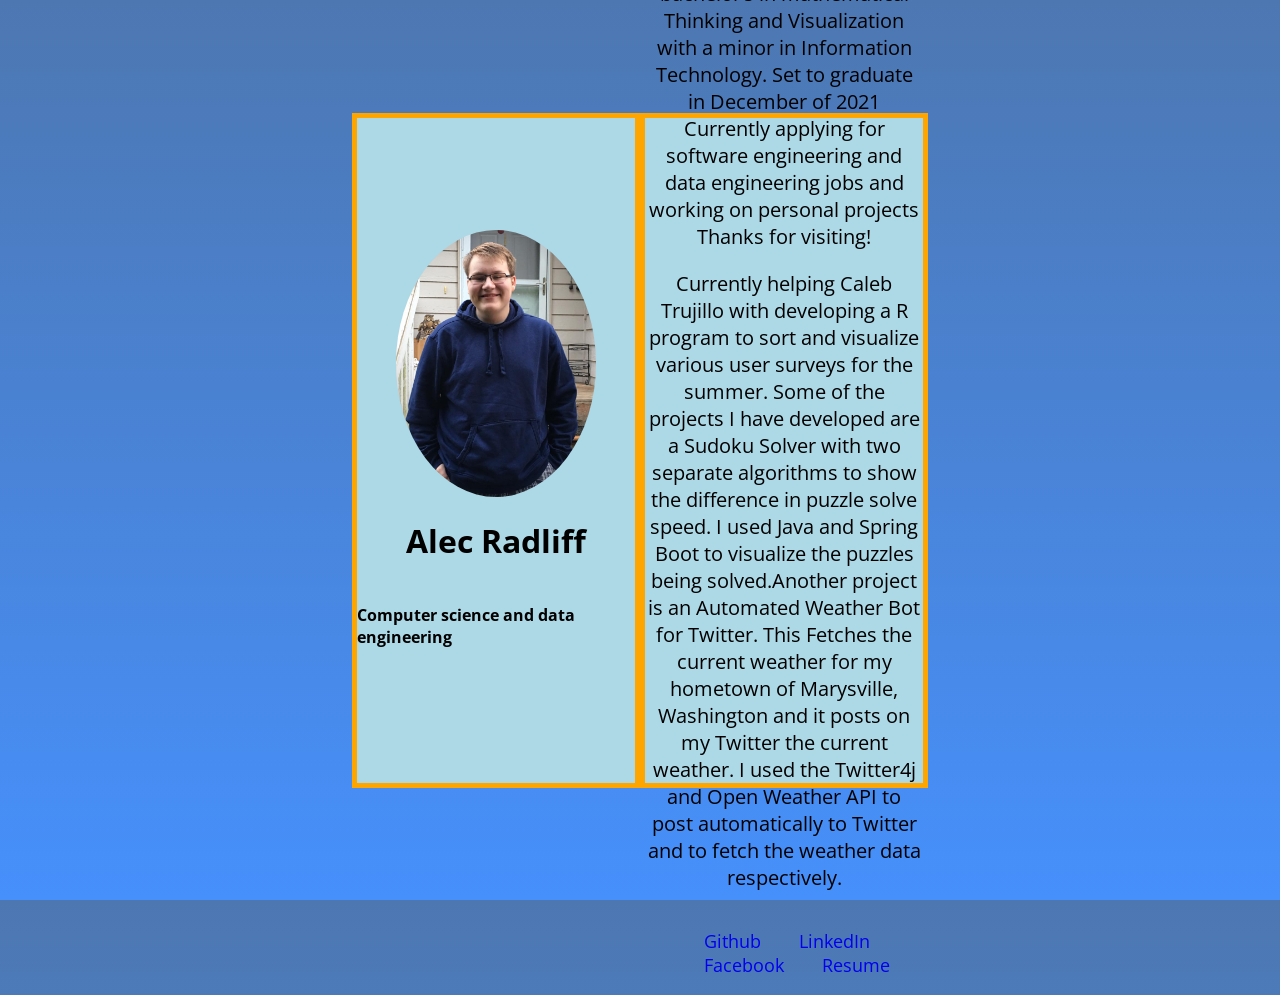
<file: index.html>
<!DOCTYPE html>
<html>
    <head>
        <title> Alec Radliff's Personal Web Page </title>
        <link rel ="stylesheet" type = "text/css" href = "style.css">
        <link href="https://fonts.googleapis.com/css?family=Open+Sans|Roboto" rel = "stylesheet">
    </head>
    <body>

        <div class = "wrapper">
            <div class = "left">
                <img src="img/PersonalPhoto.jpg" width ="200" alt ="He's one dude guy if the image loaded "/>
                <h1> Alec Radliff</h1>
                <h4> Computer science and data engineering </h4>
            </div>

            <div class = "right">
                <div class = "paragraph">
                    
                <p style="font-size:20px" align ="center">
                    Studying at University of Washington Bothell for a bachelor’s in mathematical Thinking and Visualization
                    with a minor in Information Technology. Set to graduate in December of 2021
                    Currently applying for software engineering and data engineering jobs and working on personal projects
                    Thanks for visiting!

                </p>

                <p style="font-size:20px" align = "center">
                    
                   Currently helping Caleb Trujillo with developing a R program to sort and visualize various user surveys for the summer. 
                    Some of the projects I have developed are a Sudoku Solver with two separate algorithms to show the difference in puzzle solve speed. 
                    I used Java and Spring Boot to visualize the puzzles being solved.Another project is an Automated Weather Bot for Twitter. 
                    This Fetches the current weather for my hometown of Marysville, Washington and it posts on my Twitter the current weather. 
                    I used the Twitter4j and Open Weather API to post automatically to Twitter and to fetch the weather data respectively.
                </p>
                </div>

                <div class = "social-links">
                     <ul>
                        <li>
                            <a href="https://github.com/arad98">Github</a>
                        </li>
                        <li>
                            <a href="https://www.linkedin.com/in/alec-radliff-8b3ba8132/">LinkedIn</a>
                        </li>
                        <li>
                            <a href="https://www.facebook.com/alec.radliff">Facebook</a>
                        </li>
                         <li>
                            <a href="https://docs.google.com/document/d/1X8qeSEGS8U284idz6AhoCAiDr9MhJQOV0Lodho9u_xE/edit?usp=sharing">Resume</a>
                        </li>
                    </ul>
                </div>
            </div>
        </div>
    </body>

</html>
</file>
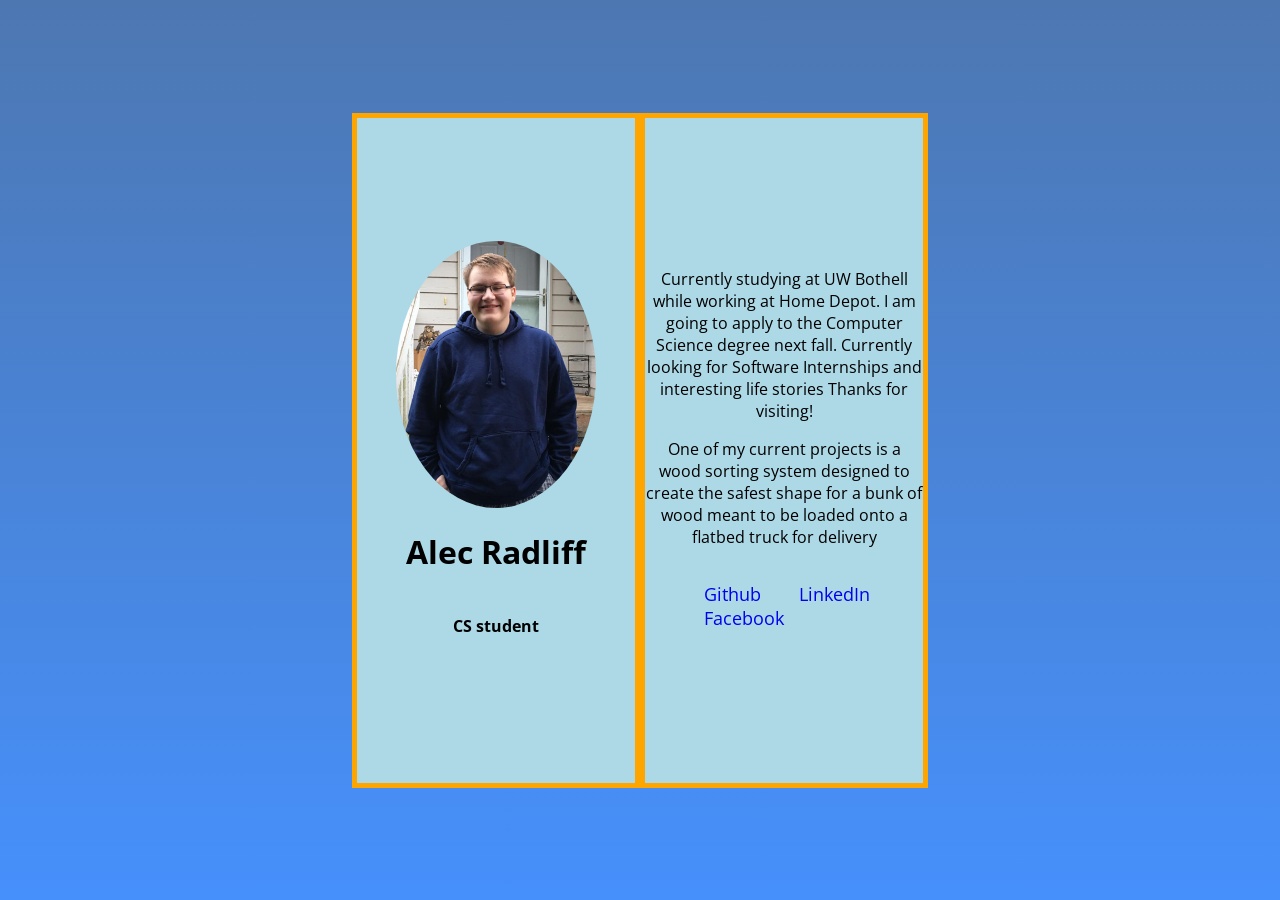
<file: webpage.html>
<!DOCTYPE html>
<html>
    <head>
        <title> Alec Radliff's Personal Web Page </title>
        <link rel ="stylesheet" type = "text/css" href = "style.css">
        <link href="https://fonts.googleapis.com/css?family=Open+Sans|Roboto" rel = "stylesheet">
    </head>
    <body>

        <div class = "wrapper">
            <div class = "left">
                <img src="img/PersonalPhoto.jpg" width ="200" alt ="He's one Handsome guy if the image loaded "/>
                <h1> Alec Radliff</h1>
                <h4> CS student </h4>
            </div>

            <div class = "right">
                <div class = "paragraph">
                <p align ="center">
                    Currently studying at UW Bothell while working at Home Depot.
                    I am going to apply to the Computer Science degree next fall.
                    Currently looking for Software Internships and interesting life stories
                    Thanks for visiting!
                </p>

                <p align = "center">
                    One of my current projects is a wood sorting system designed to create the safest
                    shape for a bunk of wood meant to be loaded onto a flatbed truck for delivery
                </p>
                </div>

                <div class = "social-links">
                     <ul>
                        <li>
                            <a href="https://github.com/arad98">Github</a>
                        </li>
                        <li>
                            <a href="https://www.linkedin.com/in/alec-radliff-8b3ba8132/">LinkedIn</a>
                        </li>
                        <li>
                            <a href="https://www.facebook.com/alec.radliff">Facebook</a>
                        </li>
                    </ul>
                </div>
            </div>
        </div>
    </body>

</html>
</file>
<file: style.css>
html, body {
  display: flex;
  align-items: center;
  justify-content: center;
  height: 100%;
  margin: 0px;
  padding: 0px;

  font-family: 'Open Sans', sans-serif;
}
body {
    background: rgb(77,119,177);
    background: linear-gradient(rgba(77,119,177,1) 0%, rgba(70,144,252,1) 100%);
}
.wrapper {

  background-color: orange;

  max-width: 45%;
  display: flex;
  flex-direction: row;
  height: 75%;
}

.left, .right {

  background-color: lightblue;

  margin: 5px;
  max-width: 50%;
  flex: 1;
  display: flex;
  flex-direction: column;
  justify-content: center;
}

.left {
  align-items: center;
  justify-content: center;
}


.name {
  font-family: 'Roboto', sans-serif;
  margin-bottom: 2px;
}

img {
  border-radius: 50%;
}

.social-links {
  list-style: none;
  padding-left: 0px;
  font-size: 18px;
  margin-left: 15px;
}

.social-links li {
  display: inline-block;
  margin-right: 25px;
}

.social-links a {
  text-decoration: none;
  padding: 4px;
}

.social-links a:hover {
  background-color: rgba(0, 0, 0, 0.1);
}
</file>
